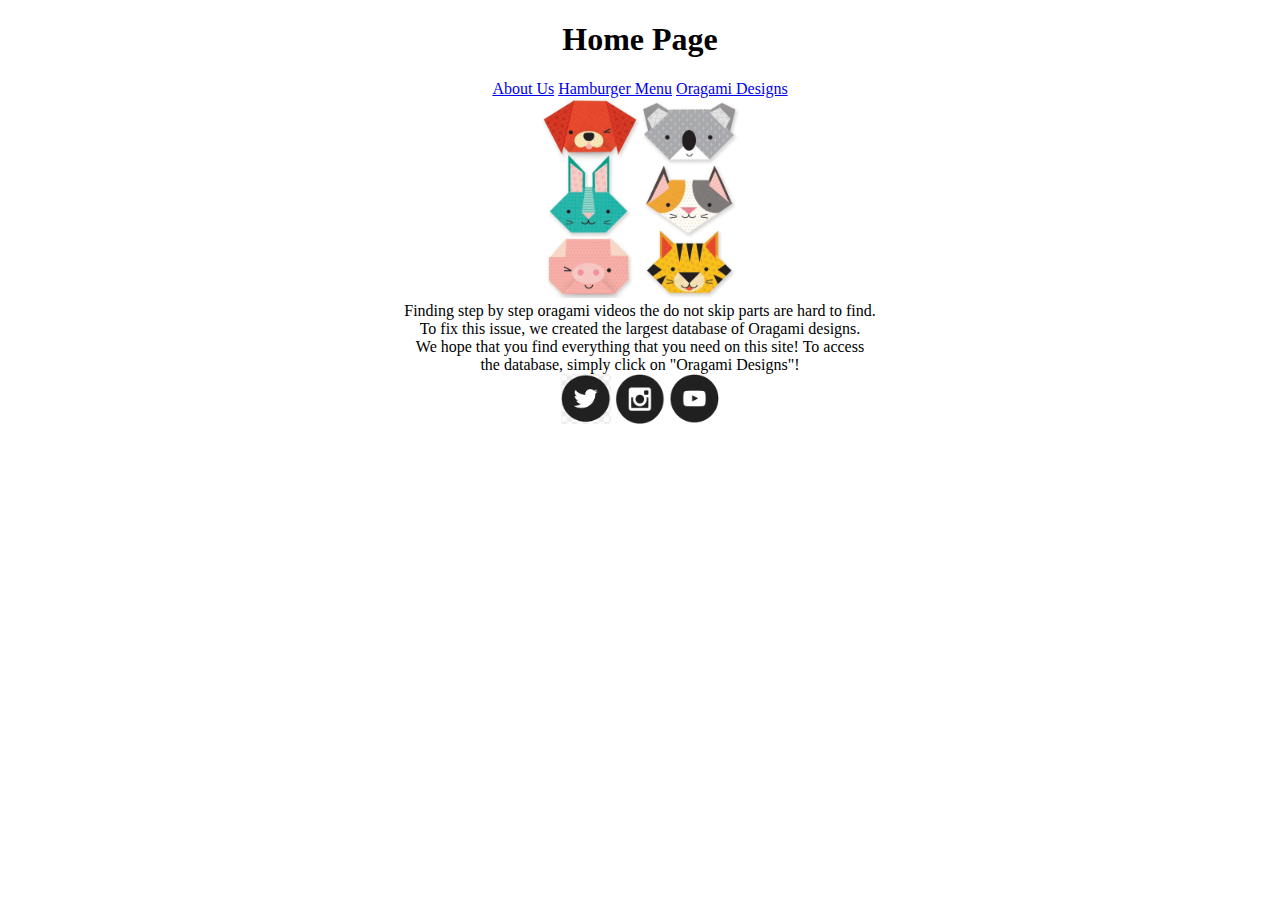
<file: index.html>
<!DOCTYPE html>
<html>
  <center>
  <head>
    <title>
      Home Page
    </title>
  </head>
  <div class = "header">
    <h1> Home Page</h1>
    <div class="menu">
      <a href ="about.html"> About Us</a>
      <a href ="Hamburgermenu.html"> Hamburger Menu</a>
      <a href ="Oragamidesigns.html"> Oragami Designs</a>
    </div>
  </div>
    <img src="images/OragamiProject.jpg" width=200 height=200/>
  <div class="Homepicwords">
    Finding step by step oragami videos the do not skip parts are hard to find. <br>
    To fix this issue, we created the largest database of Oragami designs.<br>
    We hope that you find everything that you need on this site! To access<br>
    the database, simply click on "Oragami Designs"!
  </div>
  <div class="footer">
    <a href="facebook.com"><img src="images/twitter.png" width=50 height=50/></a>
    <a href="instagram.com"><img src="images/insta.png" width=50 height=50/></a>
    <a href="youtube.com"><img src="images/youtube.png" width=50 height=50/></a>
  </div>
  </center>
</html>
</file>
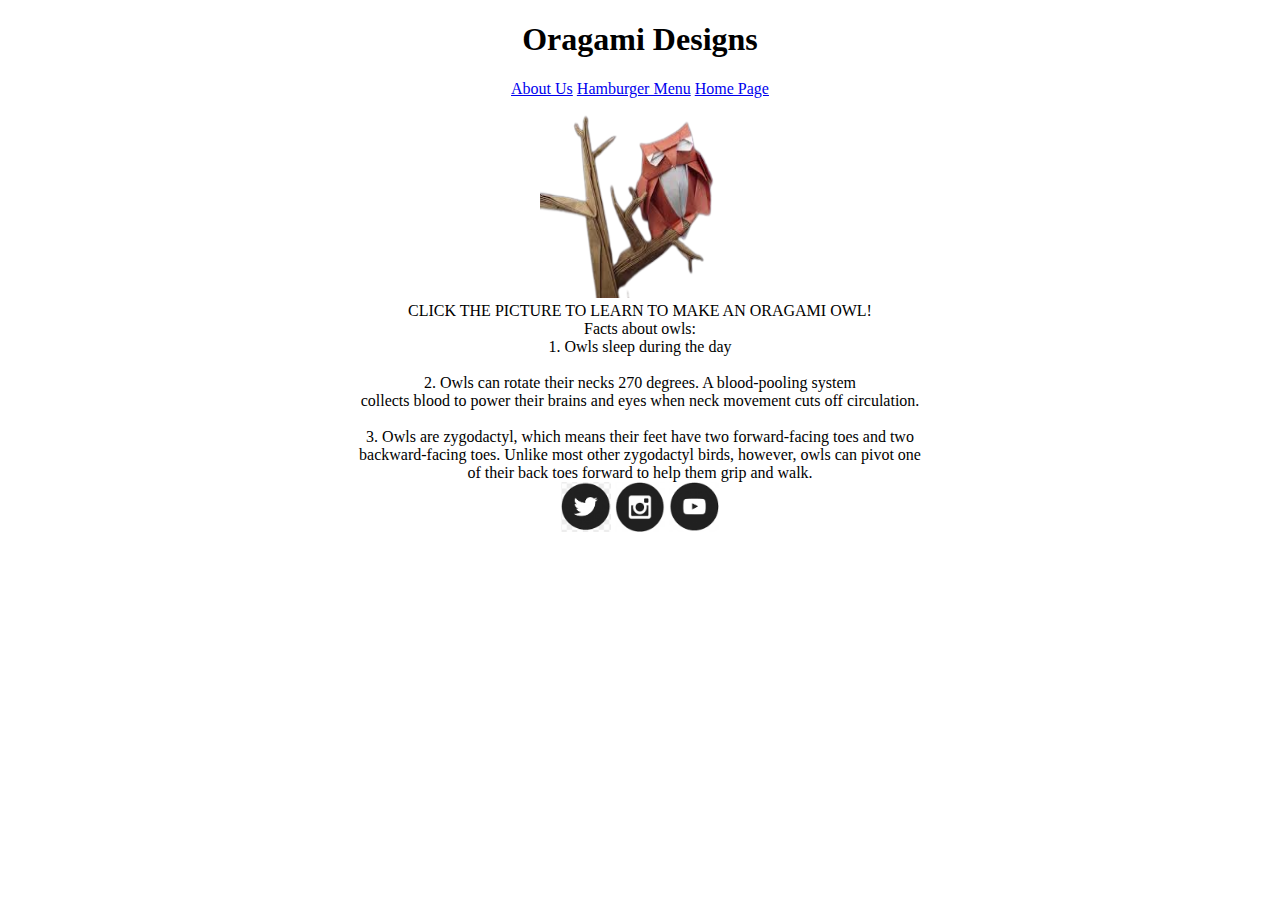
<file: Oragamidesigns.html>
<!DOCTYPE html>
  <html>
    <center>
    <head>
      <title>
        Oragami Designs
      </title>
      <style>

      </style>
    </head>
    <body>
      <div class = "header">
        <h1> Oragami Designs</h1>
        <div class="menu">
          <a href ="about.html"> About Us</a>
          <a href ="Hamburgermenu.html"> Hamburger Menu</a>
          <a href ="index.html"> Home Page</a>
        </div>
      </div>
      <div class="Oragamipics">
        <a href="https://www.youtube.com/watch?v=DExjwwnKCAY">
            <img src="images/Owl.png" width=200 height=200/>
        </a>
      </div>
      <div class = "facts">
        CLICK THE PICTURE TO LEARN TO MAKE AN ORAGAMI OWL!
        <br> Facts about owls:
        <br>  1. Owls sleep during the day<br>
        <br>  2. Owls can rotate their necks 270 degrees. A blood-pooling system
        <br> collects blood to power their brains and eyes when neck movement cuts off circulation.<br>
        <br> 3. Owls are zygodactyl, which means their feet have two forward-facing toes and two 
        <br>backward-facing toes. Unlike most other zygodactyl birds, however, owls can pivot one 
        <br>of their back toes forward to help them grip and walk.
      </div>

     
    <div class="footer">
      <a href="facebook.com"><img src="images/twitter.png" width=50 height=50/></a>
      <a href="instagram.com"><img src="images/insta.png" width=50 height=50/></a>
      <a href="youtube.com"><img src="images/youtube.png" width=50 height=50/></a>
    </div>
</center>
 </html>
</file>
